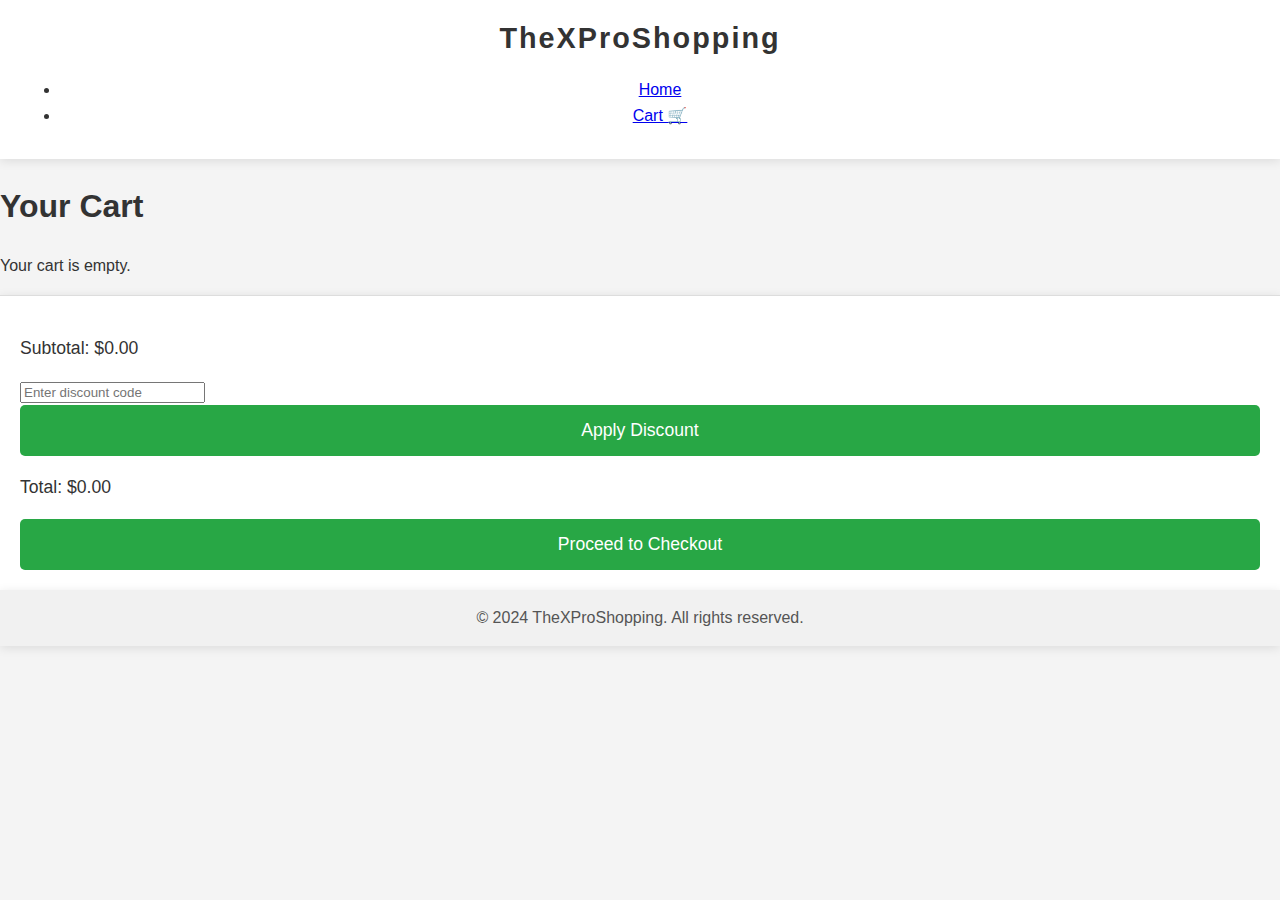
<file: cart.html>
<!DOCTYPE html>
<html lang="en">
<head>
  <meta charset="UTF-8">
  <meta name="viewport" content="width=device-width, initial-scale=1.0">
  <title>TheXPro Shopping - Cart</title>
  <link rel="stylesheet" href="styles/main.css">
</head>
<body>

  <!-- Header Section -->
  <header class="header">
    <div class="container">
      <div class="logo">TheXProShopping</div>
      <nav class="navbar">
        <ul>
          <li><a href="index.html">Home</a></li>
          <li><a href="cart.html">Cart 🛒</a></li>
        </ul>
      </nav>
    </div>
  </header>

  <!-- Cart Section -->
  <main>
    <section class="cart">
      <h1>Your Cart</h1>
      <div id="cart-items" class="cart-items">
        <!-- Cart items will load dynamically -->
      </div>
      <div class="cart-summary">
        <p>Subtotal: $<span id="subtotal">0.00</span></p>
        <input type="text" id="discount-code" placeholder="Enter discount code">
        <button id="apply-discount" class="btn">Apply Discount</button>
        <p>Total: $<span id="total">0.00</span></p>
        <button id="checkout-btn" class="btn">Proceed to Checkout</button>
      </div>
    </section>
  </main>

  <footer>
    <p>&copy; 2024 TheXProShopping. All rights reserved.</p>
  </footer>

  <!-- JavaScript -->
  <script src="scripts/cart.js"></script>
  <script src="scripts/email.js"></script>
</body>
</html>
</file>
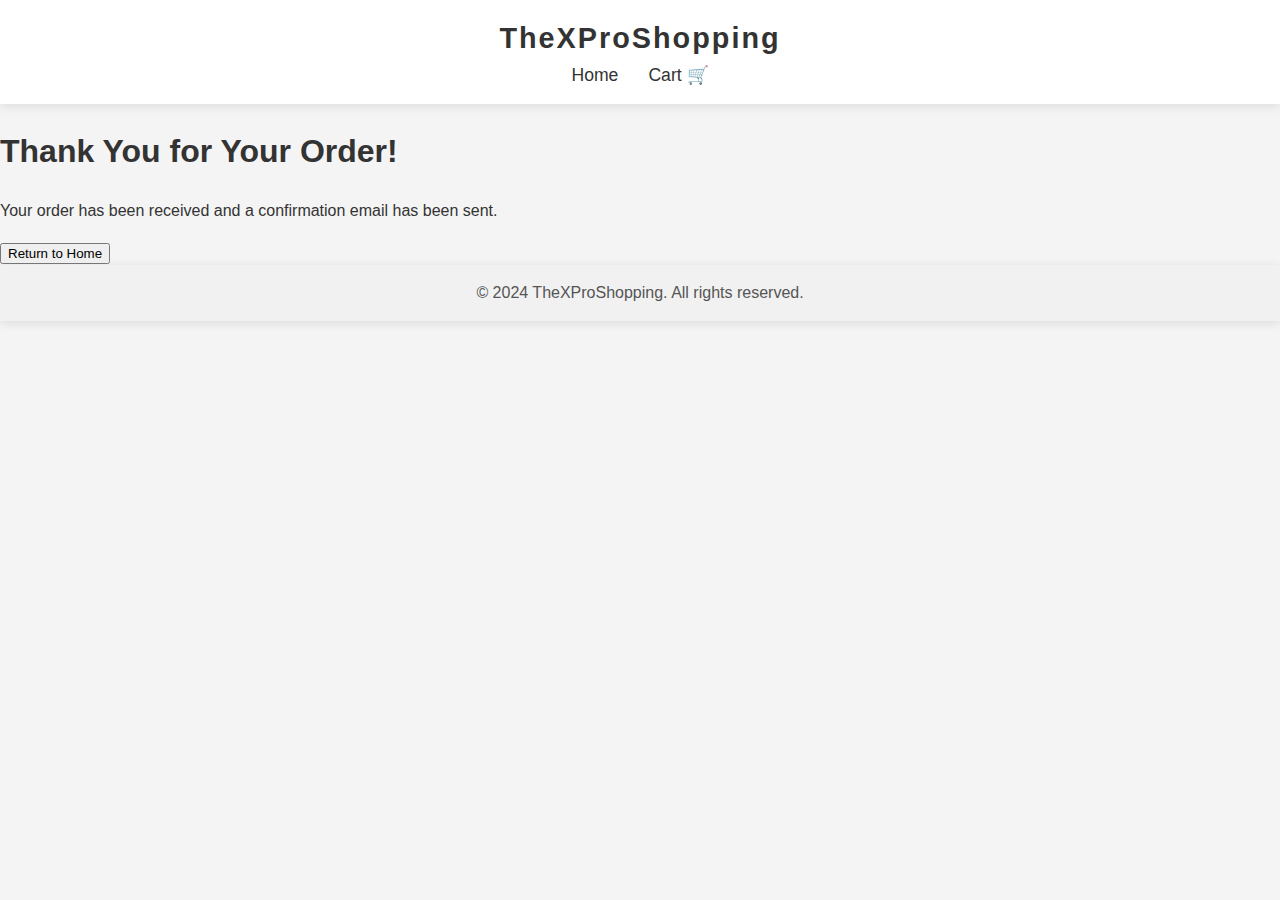
<file: thankyou.html>
<!DOCTYPE html>
<html lang="en">
<head>
    <meta charset="UTF-8">
    <meta name="viewport" content="width=device-width, initial-scale=1.0">
    <title>Thank You - TheXPro Shopping</title>
    <link rel="stylesheet" href="styles/styles.css">
</head>
<body>
    <header class="header">
        <div class="container">
            <div class="logo">TheXProShopping</div>
            <nav class="navbar">
                <ul>
                    <li><a href="index.html">Home</a></li>
                    <li><a href="cart.html">Cart 🛒</a></li>
                </ul>
            </nav>
        </div>
    </header>

    <main>
        <section class="thank-you">
            <h1>Thank You for Your Order!</h1>
            <p>Your order has been received and a confirmation email has been sent.</p>
            <button onclick="window.location.href='index.html'">Return to Home</button>
        </section>
    </main>

    <footer>
        <p>&copy; 2024 TheXProShopping. All rights reserved.</p>
    </footer>
</body>
</html>
</file>
<file: styles/main.css>
/* Global Styles */
body {
  font-family: 'Poppins', sans-serif;
  margin: 0;
  padding: 0;
  background-color: #f4f4f4;
  color: #333;
  line-height: 1.6;
}

h1, h2, h3 {
  font-weight: 600;
  color: #333;
}

/* Header and Footer */
header, footer {
  background-color: #fff;
  padding: 15px 20px;
  text-align: center;
  box-shadow: 0 2px 10px rgba(0, 0, 0, 0.1);
}

header .logo {
  font-size: 1.8rem;
  font-weight: bold;
  color: #333;
  letter-spacing: 2px;
}

footer {
  background-color: #f1f1f1;
  color: #555;
}

footer p {
  margin: 0;
}

/* Product Grid */
.product-grid {
  display: grid;
  grid-template-columns: repeat(auto-fill, minmax(250px, 1fr));
  gap: 20px;
  padding: 20px;
}

.product-card {
  background-color: #fff;
  border: 1px solid #ddd;
  border-radius: 8px;
  box-shadow: 0 4px 8px rgba(0, 0, 0, 0.1);
  padding: 20px;
  transition: transform 0.3s ease, box-shadow 0.3s ease;
  text-align: center;
}

.product-card img {
  width: 100%;
  height: 200px;
  object-fit: cover;
  border-radius: 5px;
}

.product-card h3 {
  font-size: 1.1rem;
  font-weight: 500;
  color: #333;
  margin: 10px 0;
}

.product-card p {
  font-size: 1rem;
  color: #777;
  margin: 10px 0;
}

.product-card button {
  background-color: #007bff;
  color: white;
  border: none;
  padding: 10px;
  border-radius: 5px;
  cursor: pointer;
  transition: background-color 0.3s ease;
}

.product-card button:hover {
  background-color: #0056b3;
}

/* Cart Summary */
.cart-summary {
  padding: 20px;
  border-top: 1px solid #ddd;
  background-color: #fff;
  box-shadow: 0 2px 10px rgba(0, 0, 0, 0.1);
}

.cart-summary p {
  font-size: 1.1rem;
  color: #333;
}

.cart-summary .total {
  font-weight: bold;
  color: #333;
  margin-bottom: 15px;
}

.cart-summary button {
  background-color: #28a745;
  color: white;
  border: none;
  padding: 15px 30px;
  border-radius: 5px;
  font-size: 1.1rem;
  cursor: pointer;
  width: 100%;
  transition: background-color 0.3s ease;
}

.cart-summary button:hover {
  background-color: #218838;
}

/* Responsive Design */
@media (max-width: 768px) {
  .product-grid {
    grid-template-columns: repeat(auto-fill, minmax(200px, 1fr));
  }

  .cart-summary {
    padding: 15px;
  }

  .product-card {
    width: 100%;
  }
}
</file>
<file: styles/styles.css>
/* Global Styles */
body {
    font-family: 'Poppins', sans-serif;
    margin: 0;
    padding: 0;
    background-color: #f4f4f4;
    color: #333;
    line-height: 1.6;
}

h1, h2, h3 {
    font-weight: 600;
    color: #333;
}

header, footer {
    background-color: #fff;
    padding: 15px 20px;
    text-align: center;
    box-shadow: 0 2px 10px rgba(0, 0, 0, 0.1);
}

header .logo {
    font-size: 1.8rem;
    font-weight: bold;
    color: #333;
    letter-spacing: 2px;
}

footer {
    background-color: #f1f1f1;
    color: #555;
}

footer p {
    margin: 0;
}

footer .social-links {
    display: flex;
    justify-content: center;
    gap: 15px;
    margin-top: 10px;
}

footer .social-links a {
    color: #333;
    font-size: 1.5rem;
}

footer .social-links a:hover {
    color: #007bff;
}

/* Navigation Bar */
.navbar ul {
    list-style: none;
    padding: 0;
    margin: 0;
    display: flex;
    justify-content: center;
    gap: 30px;
}

.navbar ul li {
    font-size: 1.1rem;
}

.navbar ul li a {
    text-decoration: none;
    color: #333;
    transition: color 0.3s ease;
}

.navbar ul li a:hover {
    color: #007bff;
}

/* Hero Section */
.hero {
    background: url('images/hero-bg.jpg') no-repeat center center/cover;
    color: #fff;
    text-align: center;
    padding: 100px 20px;
    margin-bottom: 30px;
}

.hero h1 {
    font-size: 3.5rem;
    margin-bottom: 10px;
}

.hero p {
    font-size: 1.2rem;
    margin-bottom: 20px;
}

.hero button {
    background-color: #007bff;
    color: #fff;
    padding: 15px 30px;
    border-radius: 30px;
    font-size: 1.1rem;
    cursor: pointer;
    transition: background-color 0.3s ease;
}

.hero button:hover {
    background-color: #0056b3;
}

/* Product Grid */
.product-grid {
    display: grid;
    grid-template-columns: repeat(auto-fill, minmax(250px, 1fr));
    gap: 20px;
    padding: 20px;
}

.product-card {
    background-color: #fff;
    border: 1px solid #ddd;
    border-radius: 8px;
    box-shadow: 0 4px 8px rgba(0, 0, 0, 0.1);
    padding: 20px;
    transition: transform 0.3s ease, box-shadow 0.3s ease;
    text-align: center;
}

.product-card:hover {
    transform: translateY(-5px);
    box-shadow: 0 8px 15px rgba(0, 0, 0, 0.15);
}

.product-card img {
    width: 100%;
    height: 200px;
    object-fit: cover;
    border-radius: 5px;
}

.product-card h3 {
    font-size: 1.1rem;
    font-weight: 500;
    color: #333;
    margin: 10px 0;
}

.product-card p {
    font-size: 1rem;
    color: #777;
    margin: 10px 0;
}

.product-card button {
    background-color: #007bff;
    color: white;
    border: none;
    padding: 10px;
    border-radius: 5px;
    cursor: pointer;
    transition: background-color 0.3s ease;
}

.product-card button:hover {
    background-color: #0056b3;
}

/* Cart Summary */
.cart-summary {
    padding: 20px;
    border-top: 1px solid #ddd;
    background-color: #fff;
    box-shadow: 0 2px 10px rgba(0, 0, 0, 0.1);
}

.cart-summary p {
    font-size: 1.1rem;
    color: #333;
}

.cart-summary .total {
    font-weight: bold;
    color: #333;
    margin-bottom: 15px;
}

.cart-summary button {
    background-color: #28a745;
    color: white;
    border: none;
    padding: 15px 30px;
    border-radius: 5px;
    font-size: 1.1rem;
    cursor: pointer;
    width: 100%;
    transition: background-color 0.3s ease;
}

.cart-summary button:hover {
    background-color: #218838;
}

/* Responsive Design */
@media (max-width: 768px) {
    .product-grid {
        grid-template-columns: repeat(auto-fill, minmax(200px, 1fr));
    }

    .cart-summary {
        padding: 15px;
    }

    .product-card {
        width: 100%;
    }

    header {
        text-align: center;
    }

    header .logo {
        font-size: 1.6rem;
    }

    footer {
        font-size: 0.8rem;
    }
}
</file>
